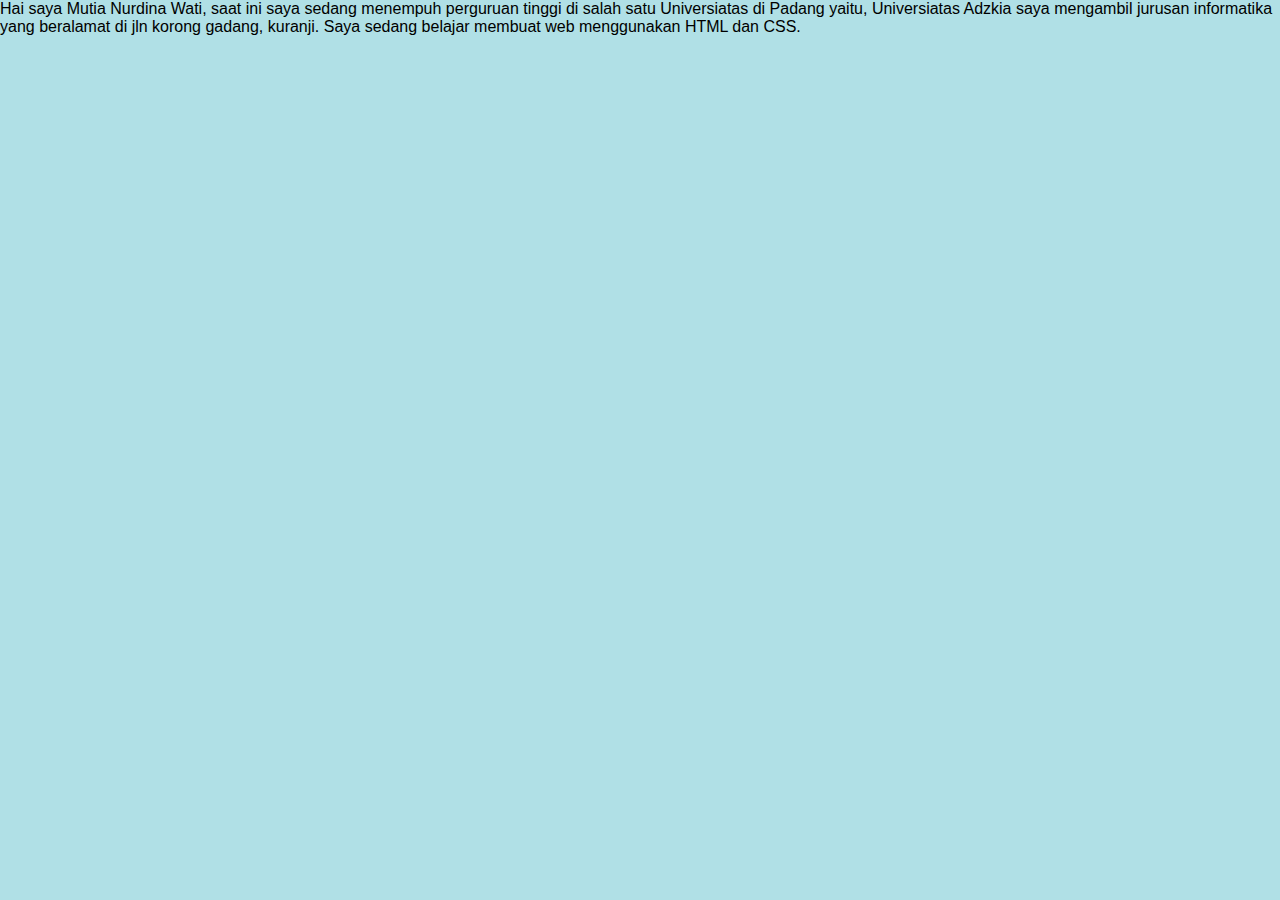
<file: about.html>
<!DOCTYPE html>
<html lang="en">
<head>
    
    <link rel="stylesheet" type="text/css" href="style.css">
    <title>Web | Portofolio</title>
</head>
<body style="background-color:powderblue;">
    <p> Hai saya Mutia Nurdina Wati, saat ini saya sedang menempuh perguruan tinggi di salah satu Universiatas di Padang yaitu, Universiatas Adzkia saya mengambil jurusan informatika yang beralamat di jln korong gadang, kuranji. Saya sedang belajar membuat web menggunakan HTML dan CSS.</p>
</body>
</html>
</file>
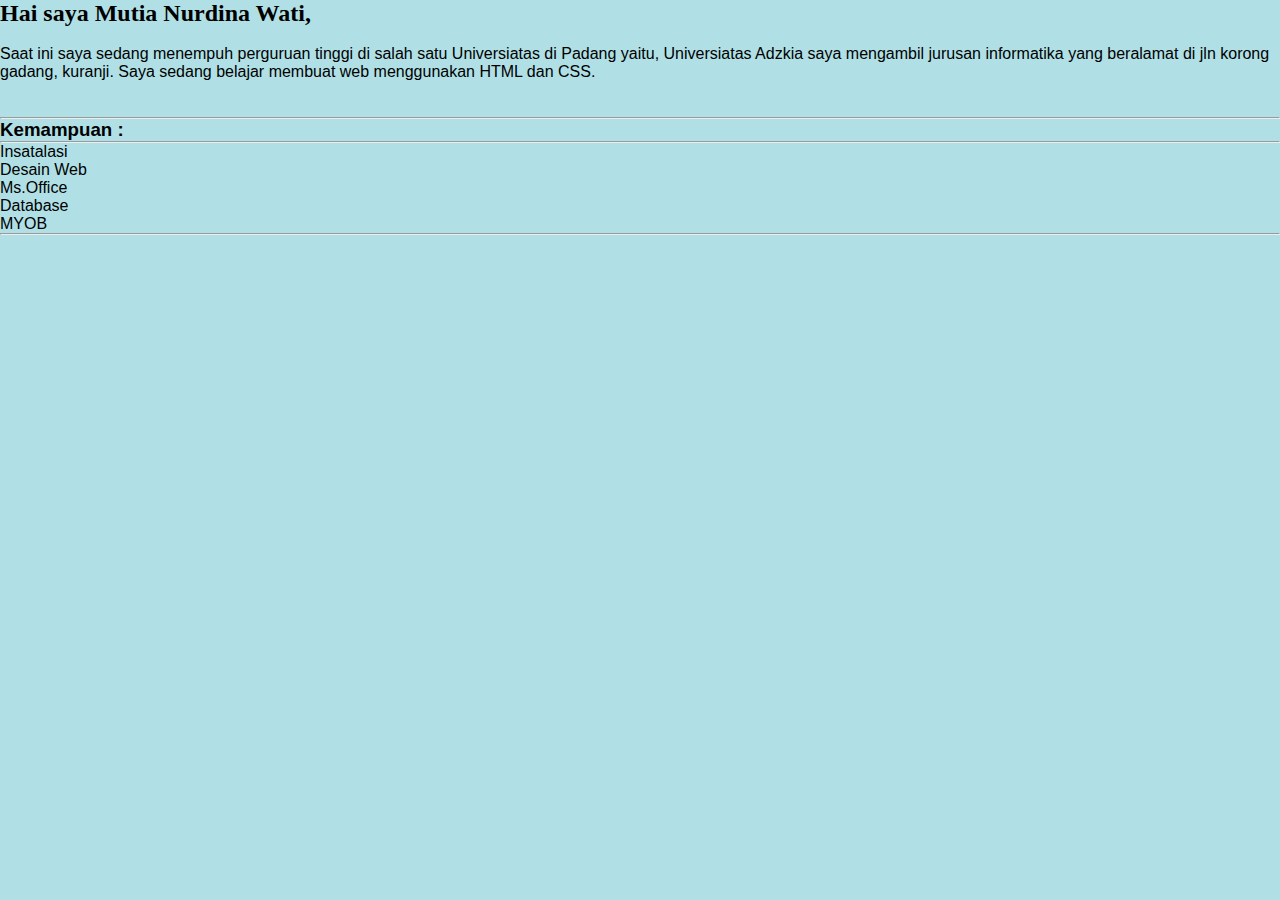
<file: profil.html>
<!DOCTYPE html>
<html lang="en">
<head>
    
    <link rel="stylesheet" type="text/css" href="style.css">
    <title>Web | Portofolio</title>
</head>
<style></style>
 <body style="background-color:powderblue;">

        <h2 style="font-family:Candara;">Hai saya Mutia Nurdina Wati,</h2><br> 
        <p> Saat ini saya sedang menempuh perguruan tinggi di salah satu Universiatas di Padang yaitu, Universiatas Adzkia saya mengambil jurusan informatika yang beralamat di jln korong gadang, kuranji. Saya sedang belajar membuat web menggunakan HTML dan CSS.<p>
        <br>
        <br>
        <hr>
    <h3>Kemampuan :</h3>
    <hr>
   <u1>
    <li>Insatalasi</li>
    <li>Desain Web</li>
    <li>Ms.Office</li>
    <li>Database</li>
    <li>MYOB</li>
    <hr>
</u1>
</body>
</html>
</file>
<file: style.css>
* {
      margin: 0;
      padding: 0;
 
  }
 
  body {
      background-color: #eff1f2;
      font-family: sans-serif;
  }
 
.content {
    grid-area: content;
}
.sidebar{
    grid-area: sidebar;
    background: linear-gradient(to right, rgba(200,107,142,1), rgba(218,105,250,1),
     rgba(110,125,253,1)) ;
    justify-content: center;
}
.footer {
    grid-area: footer;
    background: white;
}
.container {
    font-size: 1.5em;
    width: 100%;
    height: 100;
    height: 100vh;
    display: grid;
    grid-template-areas: "sidebar" "content" "footer";
    grid-template-columns: 1fr;
    grid-template-rows: 130px 800px 250px;
 
}
 
.content, .sidebar, .footer{
    padding: 1em;
}
 
nav ul {
    margin: 0;
    padding: 0;
    display: flex;
    justify-content: space-between;
    text-align: center;
}
 
nav li{
    list-style: none;
    padding: 1em 0;
}
 
nav li a {
    color: white;
    font-weight: 700;
    opacity: 0.6;
    text-decoration: none;
    transition: 0.3s;
}
 
nav li a:hover {
    opacity: 1;
}
.hero {
    max-width: 90 px;
    margin: 0 auto;
    text-align: center;
}
 
.hero img {
    width: 200px;
}
 
.hero h1 {
    font-size: 2em;
    font-weight: 300;
    color: #373046;
}
 
.hero p {
    font-weight: 300;
    line-height: 1.3em;
    color: #98aBad;
}
 
.action-btn {
    display: inline-block;
    text-decoration: none;
    color: white;
    font-weight: 700;
    background: #567bfb;
    padding: 0.5em 2em;
    border-radius: 60px;
    margin: 1em 0;
    transition: 0.3s;
}
 
footer ul {
max-width: 640px;
margin: 2em auto;
padding: 0;
text-align: center;
display: flex;
flex-direction: row;
 
}
 
footer ul li {
    list-style: none;
    align-self: flex-end;
}
 
footer ul li a{
    text-decoration: none;
    color: #c1c6ce;
}
 
footer ul li img {
    width: 20%;
}
 
footer p {
    font-size: 0.8em;
}
 
@media (min-width: 1040px){
    .container {
        grid-template-areas:"sidebar content" "sidebar footer" ;
        grid-template-rows: 1fr auto ;
        grid-template-columns: 300px 1f;
    }
 
    nav ul{
        display: flex;
        justify-content: space-between;
        flex-direction: column;
    }
    .sidebar{
        background: linear-gradient( rgba(200,107,142,1), rgba(218,105,250,1),
        rgba(110,125,253,1)) ;
        padding-top: 10em;
    }
    .hero{
        text-align: left;
        margin: 7em 0;
    }
    .hero img {
        width: 200px;
        float: right;
    }
    .hero h1{
        font-size: 3em;
    }
    .hero p{
        width: 60%;
    }
    footer ul {
        max-width: 1000px;
        margin: 0 auto;
        padding: 1em 0;
    }
 
    footer ul li a img {
        width: 20%;
    }
}
</file>
